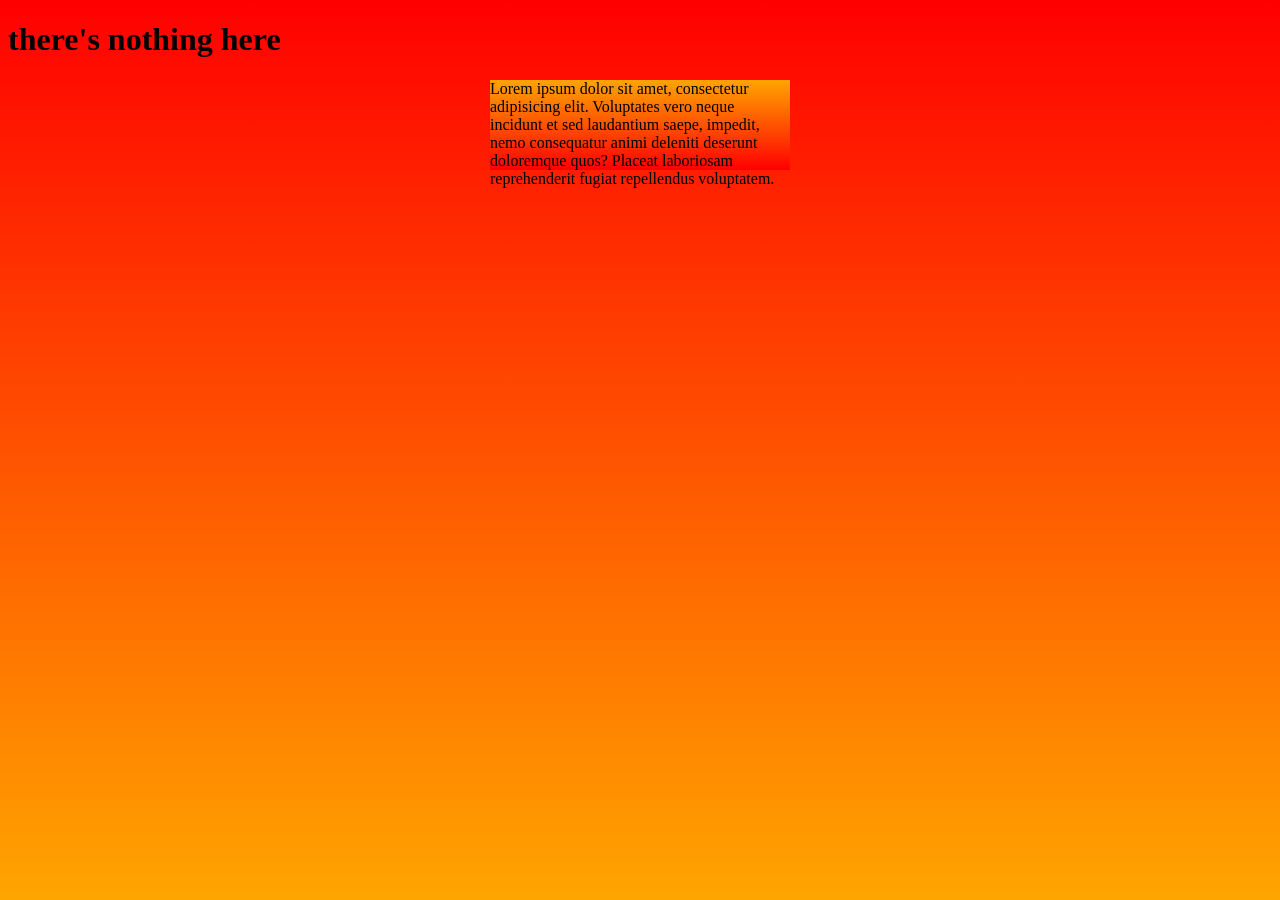
<file: index.html>
<!DOCTYPE html>
<html>
<head>
<link rel="stylesheet" href="style.css" />
</head>
<body>
<h1>
there's nothing here
</h1>
<p>
Lorem ipsum dolor sit amet, consectetur adipisicing elit. Voluptates vero neque incidunt et sed laudantium saepe, impedit, nemo consequatur animi deleniti deserunt doloremque quos? Placeat laboriosam reprehenderit fugiat repellendus voluptatem.
</p>
</body>
</html>
</file>
<file: style.css>
body {
  background: linear-gradient(red, orange);
  background-repeat: no-repeat;
  background-attachment: fixed;
  background-position: top right;
}

p {
  background: linear-gradient(orange, red);
  margin-left: auto;
  margin-right: auto;
  width: 300px;
  height: 90px;
}
</file>
